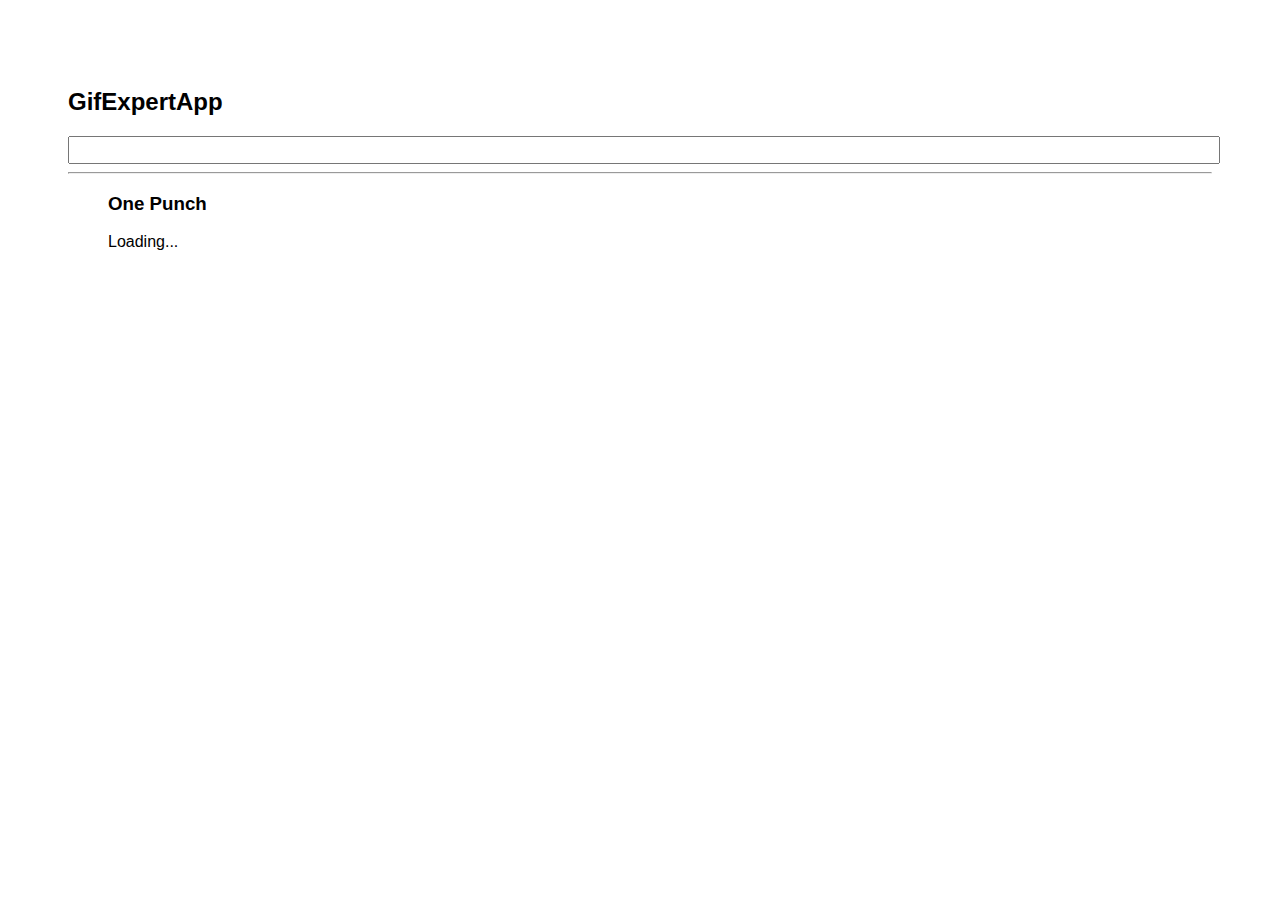
<file: docs/index.html>
<!DOCTYPE html>
<html lang="en">
  <head>
    <meta charset="utf-8" />
    <link rel="icon" href="./favicon.ico" />
    <meta name="viewport" content="width=device-width,initial-scale=1" />
    <meta name="theme-color" content="#000000" />
    <meta
      name="description"
      content="Web site created using create-react-app"
    />
    <link rel="apple-touch-icon" href="./logo192.png" />
    <link rel="manifest" href="./manifest.json" />
    <link
      rel="stylesheet"
      href="https://cdnjs.cloudflare.com/ajax/libs/animate.css/4.1.1/animate.min.css"
    />
    <title>GifExpertApp</title>
    <script defer="defer" src="./static/js/main.1a776534.js"></script>
    <link href="./static/css/main.d8595431.css" rel="stylesheet" />
  </head>
  <body>
    <noscript>You need to enable JavaScript to run this app.</noscript>
    <noscript>aaaaaaaaaaaaaaaa</noscript>
    <div id="root"></div>
  </body>
</html>
</file>
<file: docs/static/css/main.d8595431.css>
*{font-family:Helvetica,Arial,sans-serif}body{padding:60px}input{color:grey;font-size:1.2rem;width:100%}.card-grid{display:flex;flex-direction:row;flex-wrap:wrap}.card{align-content:center;border:1px solid grey;border-radius:6px;margin-bottom:10px;margin-right:10px;overflow:hidden}.card p{padding:5px;text-align:center}.card img{max-height:170px}
/*# sourceMappingURL=main.d8595431.css.map*/
</file>
